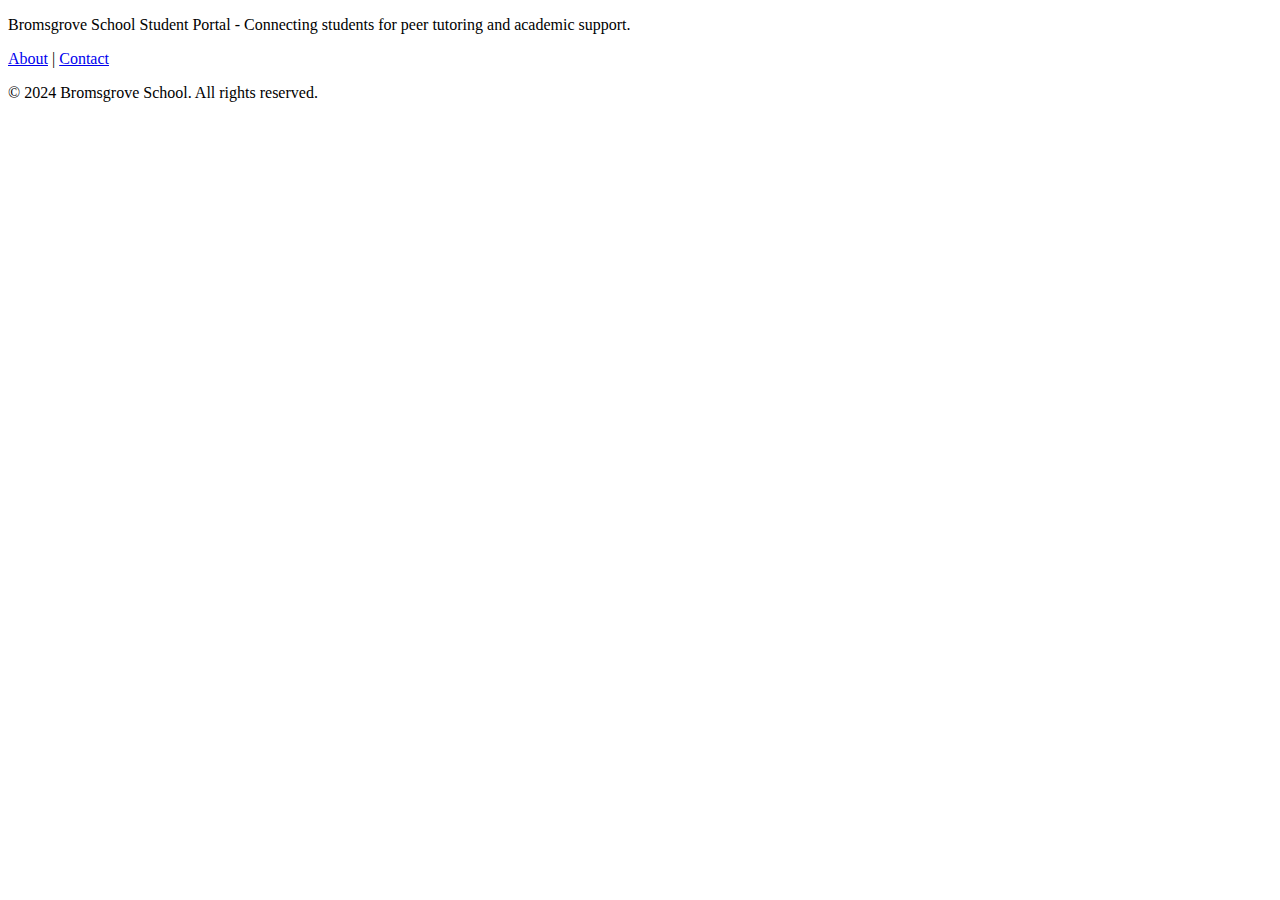
<file: src/main/resources/templates/fragments/footer.html>
<!DOCTYPE html>
<html xmlns:th="http://www.thymeleaf.org">

<!-- Footer Fragment -->
<footer th:fragment="footer" class="footer">
    <div class="footer-container">
        <div class="footer-content">
            <p class="footer-description">
                Bromsgrove School Student Portal - Connecting students for peer tutoring and academic support.
            </p>
            <p class="footer-links">
                <a href="/about" class="footer-link">About</a> |
                <a href="/about#contact" class="footer-link">Contact</a>
            </p>
            <p class="footer-copyright">
                &copy; 2024 Bromsgrove School. All rights reserved.
            </p>
        </div>
    </div>
</footer>

</html>
</file>
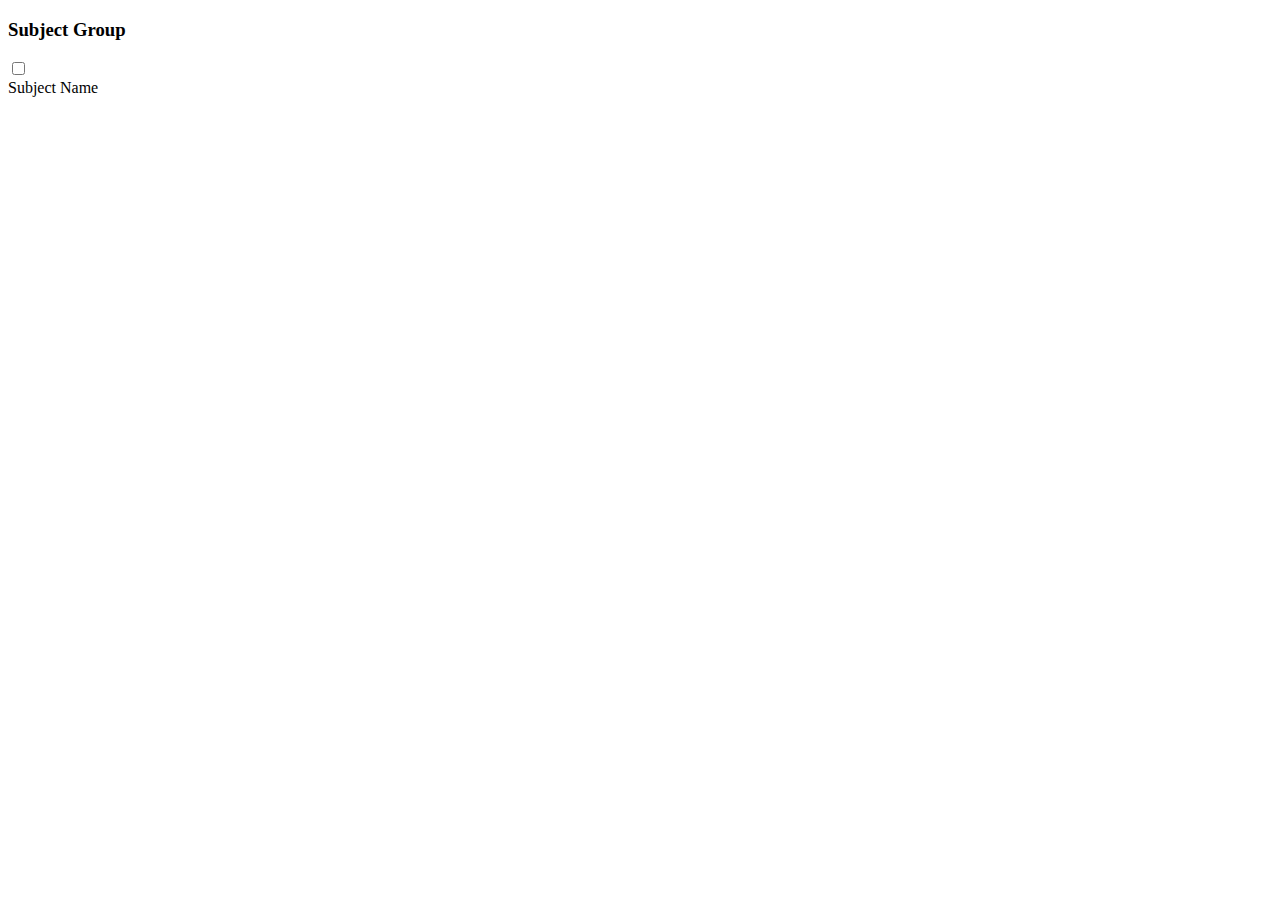
<file: src/main/resources/templates/fragments/subject_selection.html>
<!DOCTYPE html>
<html xmlns:th="http://www.thymeleaf.org">
<head>
    <meta charset="UTF-8">
</head>
<body>
    <!--
      Parameterized Thymeleaf fragment for subject selection.
      Parameters:
      - subjectGroups: Map<String, List<Subject>> from controller model
      - selectedSubjects: Set<Subject> of currently selected subjects (may be null)
      - inputName: form field name used for the checkbox/radio inputs
      - multiSelect: boolean - true renders checkboxes, false renders radio buttons

      Included via: th:replace="~{fragments/subject_selection :: subject_selection(...)}"
    -->
    <div th:fragment="subject_selection(subjectGroups, selectedSubjects, inputName, multiSelect)">
        <div class="subject-groups">
            <!-- iterate each category group (Languages, STEM, Social Sciences) -->
            <div th:each="group : ${subjectGroups}" class="subject-group" th:attr="data-exam-board=${group.value.isEmpty() ? '' : group.value.get(0).examBoard}">
                <h3 th:if="${!group.value.isEmpty()}" th:text="${group.key}">Subject Group</h3>
                <div class="subject-cards">
                    <!-- one card per Subject entity in the group -->
                    <!-- th:classappend adds 'selected' CSS class when subject is already chosen -->
                    <!-- th:aria-pressed mirrors the selected state for screen readers -->
                    <!-- th:onclick / th:onkeydown wire toggleSubject (multi) or selectSingleSubject (single) -->
                    <div th:each="subject : ${group.value}" 
                         class="subject-card select-card"
                         th:classappend="${selectedSubjects != null and selectedSubjects.contains(subject)} ? 'selected' : ''"
                         th:attr="data-subject-id=${subject.id}, data-exam-board=${subject.examBoard}"
                         role="button"
                         tabindex="0"
                         th:aria-pressed="${selectedSubjects != null and selectedSubjects.contains(subject)} ? 'true' : 'false'"
                         th:aria-label="${'Select ' + subject.displayName + ' subject'}"
                         th:onclick="${multiSelect ? 'toggleSubject(this)' : 'selectSingleSubject(this)'}"
                         th:onkeydown="${multiSelect ? 'if(event.key === \'Enter\' || event.key === \' \') { event.preventDefault(); toggleSubject(this); }' : 'if(event.key === \'Enter\' || event.key === \' \') { event.preventDefault(); selectSingleSubject(this); }'}">
                        <!-- checkbox variant: submits multiple subject IDs under inputName -->
                        <input th:if="${multiSelect}" 
                               type="checkbox"
                               th:id="${'subject_' + subject.id}"
                               th:name="${inputName}"
                               th:value="${subject.id}"
                               th:checked="${selectedSubjects != null and selectedSubjects.contains(subject)}">
                        <!-- radio variant: submits a single subject ID; hidden because the card itself is the click target -->
                        <input th:if="${!multiSelect}" 
                               type="radio"
                               th:id="${'subject_' + subject.id}"
                               th:name="${inputName}"
                               th:value="${subject.id}"
                               style="display: none;">
                        <div class="subject-name" th:text="${subject.displayName}">Subject Name</div>
                    </div>
                </div>
            </div>
        </div>
    </div>
</body>
</html>
</file>
